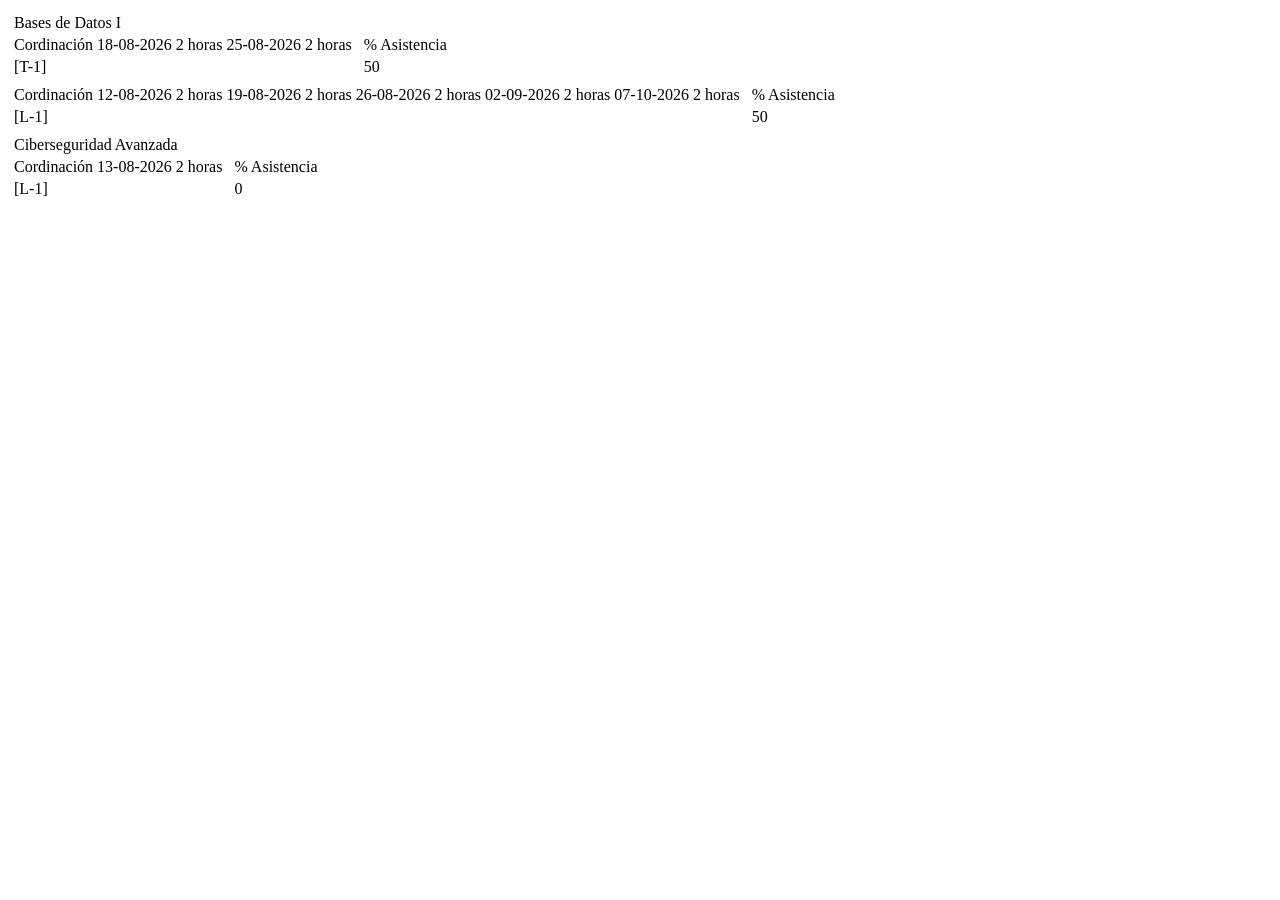
<file: tests/fixtures/phoenix_demo.html>
<!doctype html>
<!-- Imita la estructura de Phoenix (Asignaturas → Registro de Asistencia). Datos inventados. -->
<html lang="es"><head><meta charset="utf-8"><title>Plataforma Tecnológica Docente Integrada</title></head>
<body>
<div class="table-responsive"><table class="table"><tbody><tr><td>
  <table class="table">
    <thead><tr class="bg-primary text-white"><td class="text-white" colspan="7">Bases de Datos I</td></tr></thead>
    <tbody>
      <tr class="bg-secondary text-white"><td class="text-white">Cordinación</td><td class="text-white">18-08-2026 2 horas</td><td class="text-white">25-08-2026 2 horas</td><td>&nbsp;</td><td class="text-white">% Asistencia</td></tr>
      <tr><td>[T-1]</td><td class="text-success text-center"><i class="fa fa-check"></i></td><td class="text-danger text-center"><i class="fa fa-close"></i></td><td>&nbsp;</td><td>50</td></tr>
    </tbody>
  </table>
</td></tr><tr><td>
  <table class="table">
    <tbody>
      <tr class="bg-secondary text-white"><td class="text-white">Cordinación</td><td class="text-white">12-08-2026
        2 horas</td><td class="text-white">19-08-2026 2 horas</td><td class="text-white">26-08-2026 2 horas</td><td class="text-white">02-09-2026 2 horas</td><td class="text-white">07-10-2026 2 horas</td><td>&nbsp;</td><td class="text-white">% Asistencia</td></tr>
      <tr><td>[L-1]</td><td class="text-success text-center"><i class="fa fa-check"></i></td><td class="text-danger text-center"><i class="fa fa-close"></i></td><td class="text-danger text-center"><i class="fa fa-close"></i></td><td class="text-info text-center"><i class="fa fa-minus"></i></td><td class="text-success text-center"><i class="fa fa-check"></i></td><td>&nbsp;</td><td>50</td></tr>
    </tbody>
  </table>
</td></tr><tr><td>
  <table class="table">
    <thead><tr class="bg-primary text-white"><td class="text-white" colspan="4">Ciberseguridad Avanzada</td></tr></thead>
    <tbody>
      <tr class="bg-secondary text-white"><td class="text-white">Cordinación</td><td class="text-white">13-08-2026 2 horas</td><td>&nbsp;</td><td class="text-white">% Asistencia</td></tr>
      <tr><td>[L-1]</td><td class="text-danger text-center"><i class="fa fa-close"></i></td><td>&nbsp;</td><td>0</td></tr>
    </tbody>
  </table>
</td></tr></tbody></table></div>
</body></html>
</file>
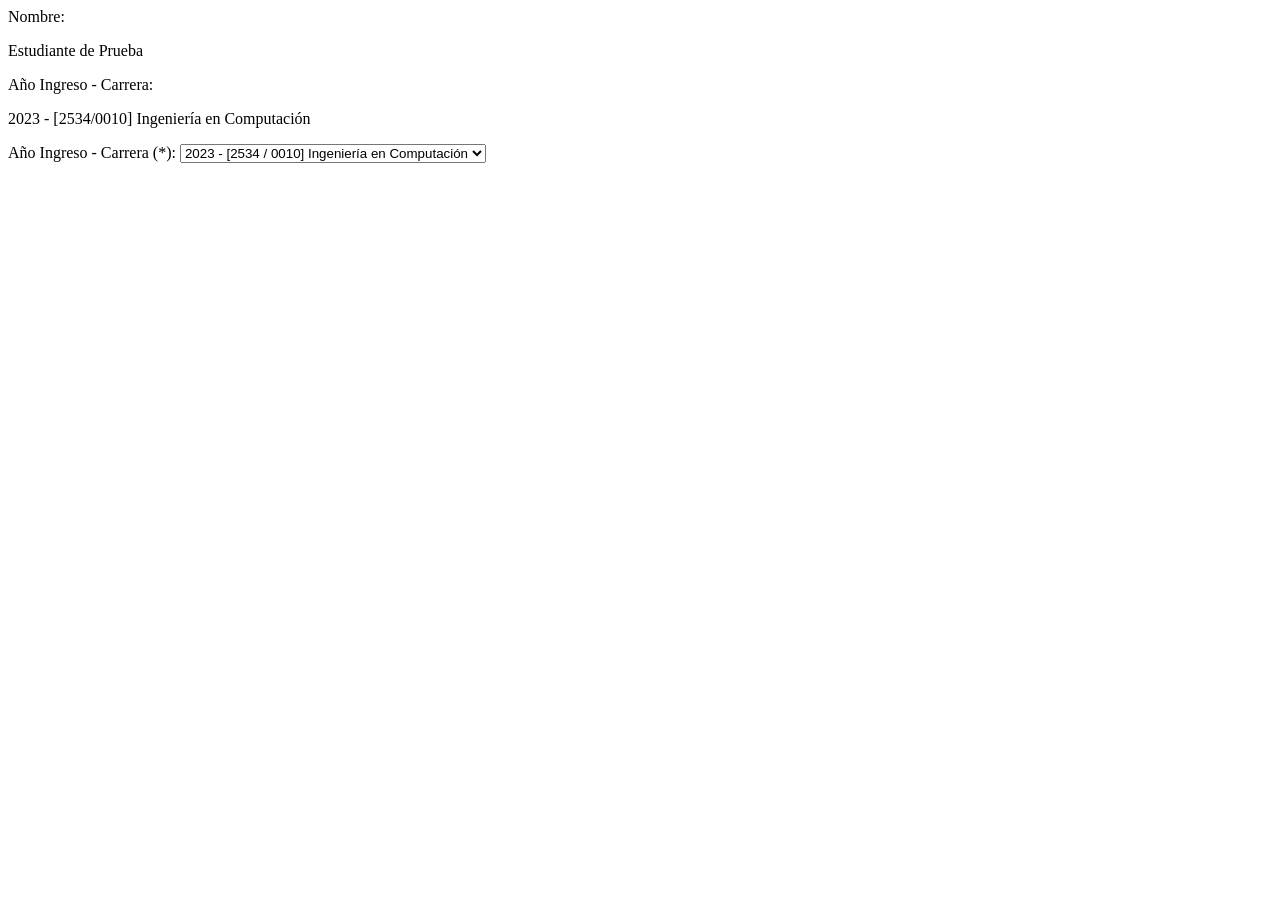
<file: tests/fixtures/phoenix_hoja_vida_demo.html>
<!doctype html>
<!-- Imita la estructura de Phoenix (Información del Estudiante → Hoja de Vida). Datos inventados. -->
<html lang="es"><head><meta charset="utf-8"><title>Plataforma Tecnológica Docente Integrada</title></head>
<body>
<div class="row"> <label class="col-lg-4 mb-0 text-center text-lg-end font-weight-bold">Nombre:</label> <p class="col-lg-8 mb-0 text-center text-lg-start">Estudiante de Prueba</p> </div>
<div class="row"> <label class="col-lg-4 mb-0 text-center text-lg-end font-weight-bold">Año Ingreso - Carrera:</label> <p class="col-lg-8 mb-0 text-center text-lg-start">2023 - [2534/0010] Ingeniería en Computación</p> </div>
<form><div class="form-group row"><label class="col-form-label">Año Ingreso - Carrera (*):</label>
  <select name="OCOMB_ano_carrera"><option>Seleccione...</option><option selected>2023 - [2534 / 0010] Ingeniería en Computación</option></select></div></form>
</body></html>
</file>
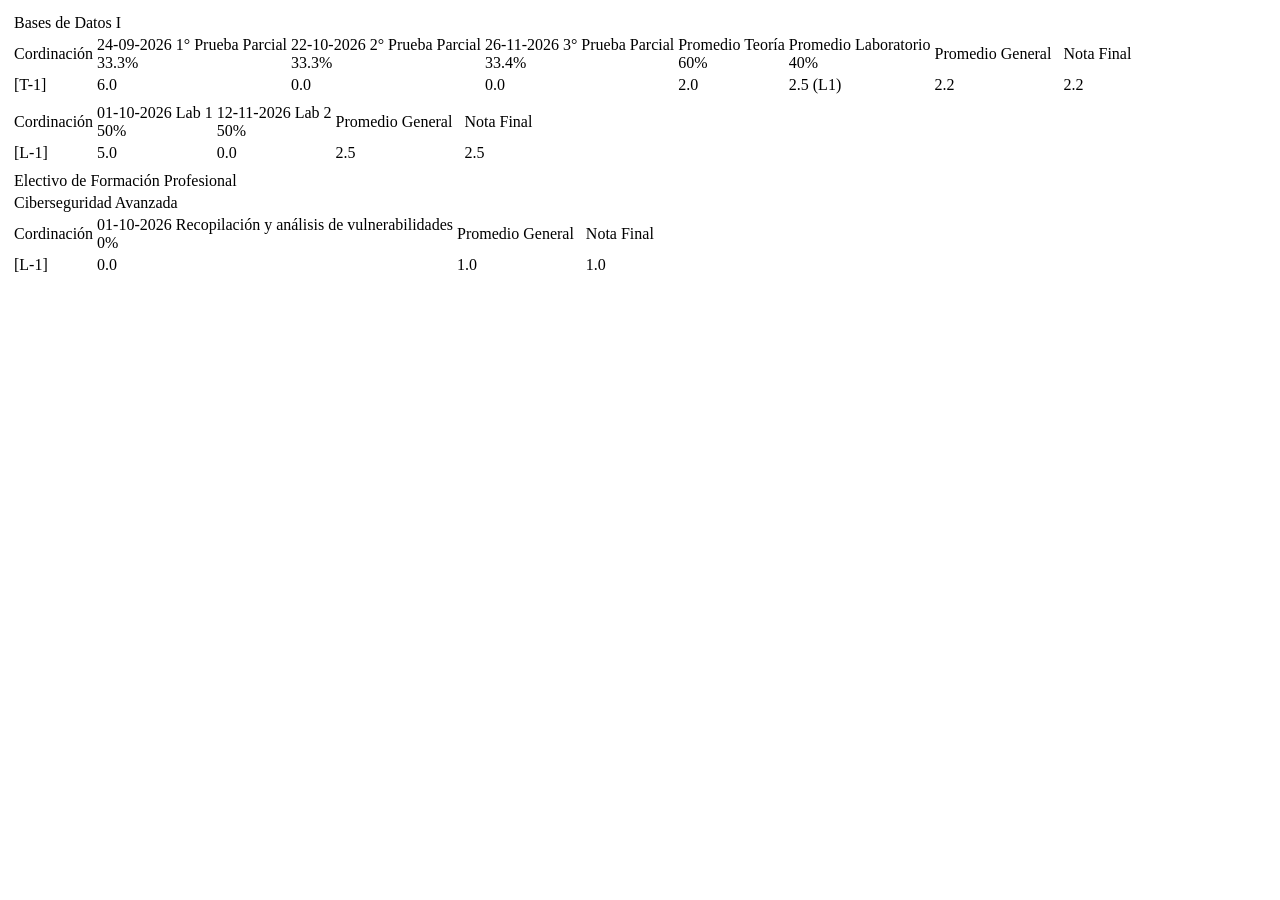
<file: tests/fixtures/phoenix_notas_demo.html>
<!doctype html>
<html lang="es"><head><meta charset="utf-8"><title>Notas Parciales (demo)</title></head>
<body>
<!-- Copia sintética de la estructura de Phoenix → Notas Parciales (datos inventados). Igual que en Phoenix, cada
     tabla de ramo va dentro de una tabla contenedora; el lab viene en su propia tabla, sin título. -->
<table class="table"><tbody>
<tr><td><div class="general"><table class="table table-sm table-bordered"><tbody>
  <tr><td colspan="9" class="text-white">Bases de Datos I</td></tr>
  <tr><td class="text-white">Cordinación</td><td class="text-white">24-09-2026 1° Prueba Parcial<br>33.3%</td><td class="text-white">22-10-2026 2° Prueba Parcial<br>33.3%</td><td class="text-white">26-11-2026 3° Prueba Parcial<br>33.4%</td><td class="text-white">Promedio Teoría<br>60%</td><td class="text-white">Promedio Laboratorio<br>40%</td><td class="text-white">Promedio General</td><td>&nbsp;</td><td class="text-white">Nota Final</td></tr>
  <tr><td>[T-1]</td><td class="text-center">6.0</td><td class="text-center">0.0</td><td class="text-center">0.0</td><td>2.0</td><td>2.5 (L1)</td><td>2.2</td><td></td><td>2.2</td></tr>
</tbody></table></div></td></tr>
<tr><td><div class="general"><table class="table table-sm table-bordered"><tbody>
  <tr><td class="text-white">Cordinación</td><td class="text-white">01-10-2026 Lab 1<br>50%</td><td class="text-white">12-11-2026 Lab 2<br>50%</td><td class="text-white">Promedio General</td><td>&nbsp;</td><td class="text-white">Nota Final</td></tr>
  <tr><td>[L-1]</td><td class="text-center">5.0</td><td class="text-center">0.0</td><td>2.5</td><td></td><td>2.5</td></tr>
</tbody></table></div></td></tr>
<tr><td><div class="general"><table class="table table-sm table-bordered"><tbody>
  <tr><td colspan="9" class="text-white">Electivo de Formación Profesional</td></tr>
  <tr><td colspan="9" class="text-white">Ciberseguridad Avanzada</td></tr>
  <tr><td class="text-white">Cordinación</td><td class="text-white">01-10-2026 Recopilación y análisis de vulnerabilidades<br>0%</td><td class="text-white">Promedio General</td><td>&nbsp;</td><td class="text-white">Nota Final</td></tr>
  <tr><td>[L-1]</td><td class="text-center">0.0</td><td>1.0</td><td></td><td>1.0</td></tr>
</tbody></table></div></td></tr>
</tbody></table>
</body></html>
</file>
